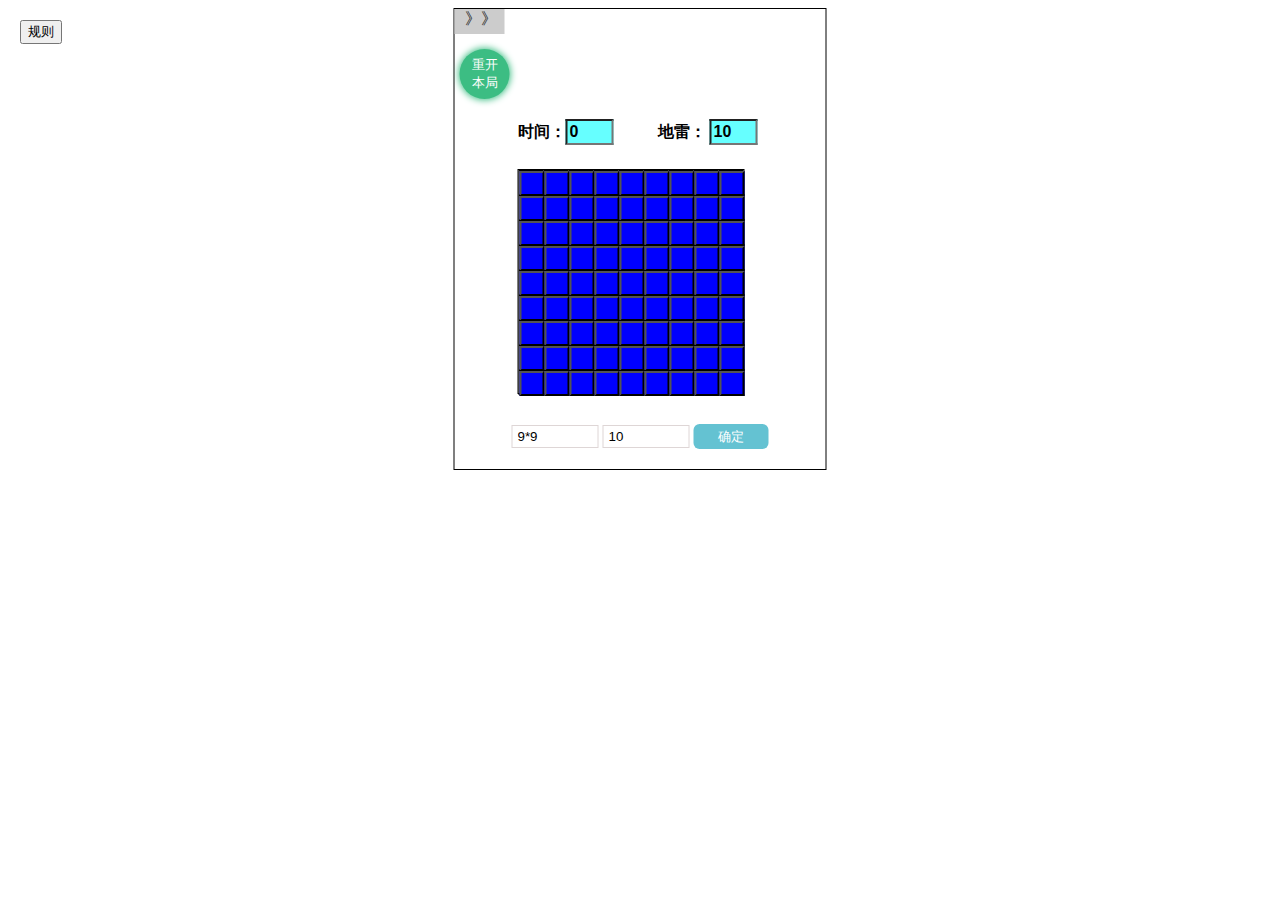
<file: index.html>
﻿
<!DOCTYPE html PUBLIC "-//W3C//DTD XHTML 1.0 Transitional//EN" "http://www.w3.org/TR/xhtml1/DTD/xhtml1-transitional.dtd">
<html xmlns="http://www.w3.org/1999/xhtml">
	<head>
		<meta http-equiv="Content-Type" content="text/html; charset=utf-8" />
		<title>仅仅只是扫雷</title>
		<link rel="stylesheet" type="text/css" href="index.css"></link>
	</head>
	<body>
		<div id="A">
			<div class="ld_box">
				<div title="向右拉开局" class="ld"> 》》</div>
			</div>
			<button id="come_back">重开本局</button>
			<div class="kk">
				<span class="chuda">时间：</span><input  readonly="true" class="chuda" value="0"/>
				<span class="chuda ds">地雷：</span>
				<input readonly="true" class="chuda"/>
			</div>
			<div class="di">
				<div class="cr_di"></div>
			</div>
			<div class="num_box">
				<input type="text" class="num_inp" value="9*9" placeholder="总数"/>
				<input type="text" class="lei_inp" value="10" placeholder="雷数"/>
				<button>确定</button>
			</div>
		</div>
		<button id="rule">规则</button>
		<div id="B">
			<div class="B1"></div>
			<div class="B2"></div>
			<div class="B3"></div>
		</div>
		<input type="button" value="榜单" id="dian"/>
		<script src="src/utils/animation.js"></script>
		<script src="src/utils/dom.js"></script>
		<script src="src/utils//cookie.js"></script>
		<script src="src/utils/isPC.js"></script>
		<script src="src/lib/variable.js"></script>
		<script src="src/lib/rankingList.js"></script>
		<script src="src/lib/isPC.js"></script>
		<script src="src/lib/difficulty.js"></script>
		<script src="src/lib/index.js"></script>
	</body>
</html>
</file>
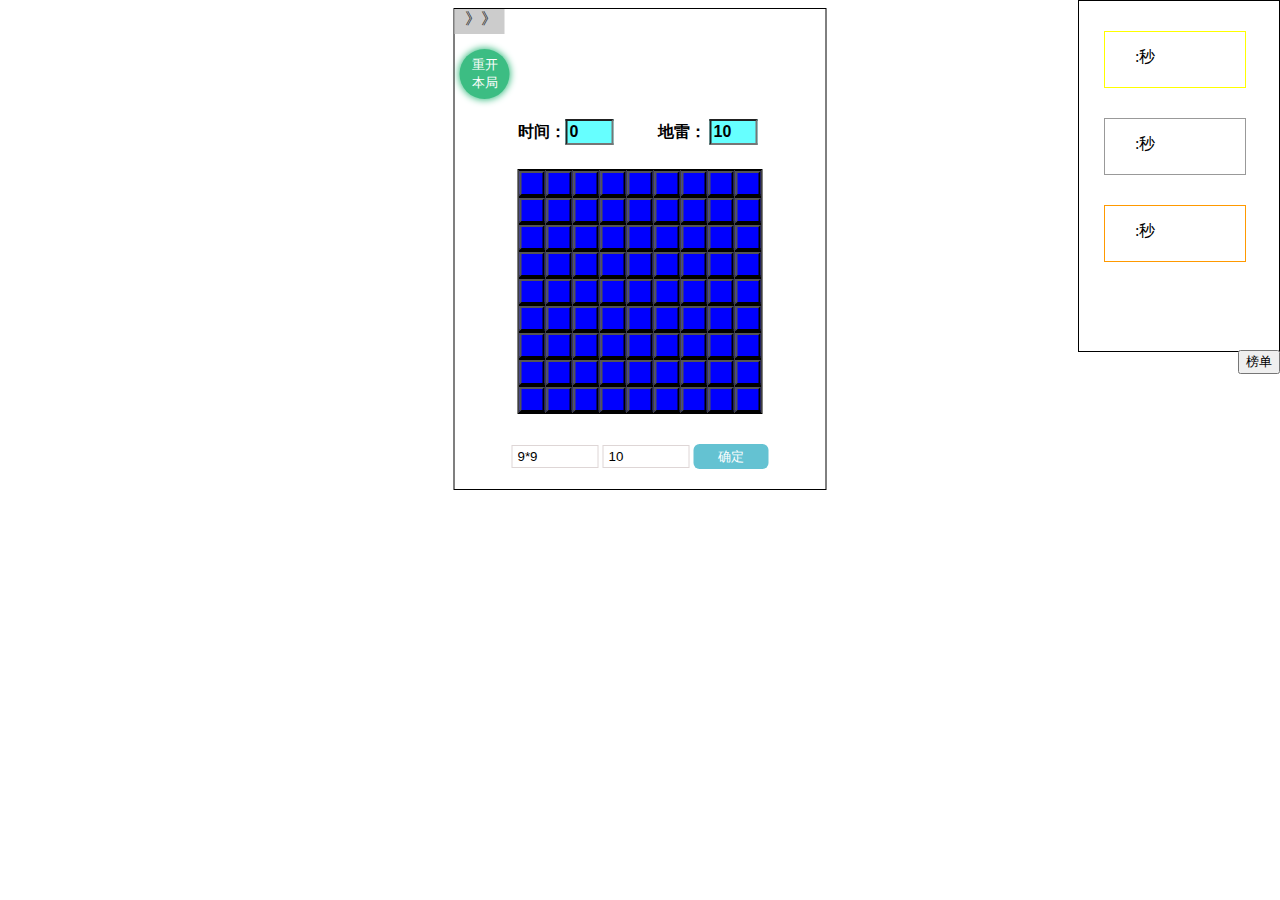
<file: mine_clearance.html>
﻿
<!DOCTYPE html PUBLIC "-//W3C//DTD XHTML 1.0 Transitional//EN" "http://www.w3.org/TR/xhtml1/DTD/xhtml1-transitional.dtd">
<html xmlns="http://www.w3.org/1999/xhtml">
<head>
<meta http-equiv="Content-Type" content="text/html; charset=utf-8" />
<title>仅仅只是扫雷</title>
<style>
.ds{
	margin-left:40px;
}
.chuda{
	font-size:16px;
	font-weight:bold;
}
.di button,.di div{
	margin:0;
	padding:0;
	width:25px;
	height:25px;
	float:left;
}
.kk input{
	width:40px;
	height:20px;
	background:#6FF;
	font-size:16px;
}
.di button{
	background:#00F;
}
.kk{
	margin:20px 63px 20px 63px;
	width:245px;
	height:30px;
	border:0px;
}
.hong{
	background:red !important;
}
.huang{
	background:#ffed00 !important;
}
#A,#B,.di div{
	border:#000 solid 1px;
}
#A{
	margin: 0 50%;
	position: relative;
	transform: translateX(-50%);
	display: inline-block;

}
.di{
	position: relative;
	margin: 0 63px 30px 63px;
	display: inline-block;
}
#come_back{
	border-radius: 50%;
	width: 50px;
	height: 50px;
	margin: 15px 0 0 5px;
	color: #fff;
	border: none;
	background: #3cbd83;
	box-shadow: 0 0 7px 1px #3cbd83;
	cursor: pointer;
    outline: none;
}
#A>button:hover{
	font-size:16px;
	color:#660;
}
.ld_box{
	height:25px;
	position:relative;
}
.ld{
	width:40px;
	height:100%;
	position:absolute;
	background:#CCC;
	padding-left:10px;
    cursor: grab;
}
#B{
	width:200px;
	height:350px;
	border:#000 solid 1px;
	position:absolute;
	right:0;
	top:0;
}
#B >div{
	width:110px;
	height:40px;
	left:25px;
	position:relative;
	padding:15px 0 0 30px;
}
.B1{
	border:#FF0 solid 1px;
	top:30px;
}
.B2{
	border:#999 solid 1px;
	top:60px;
}
.B3{
	border:#F90 solid 1px;
	top:90px;
}
#dian{
	position:absolute;
	top:350px;
	right:0;
}
.num_box{
	margin-bottom: 20px;
    text-align: center;
}
.num_box input{
	width: 75px;
	padding: 2px 5px;
	border: thin solid #ded6d6;
	height: 17px;
}
.num_box button{
	width: 75px;
	border-radius: 6px;
	border: none;
	color: #fff;
	background: #64c2d2;
	height: 25px;
	cursor: pointer;
}
</style>
<!-- <script src="../DWTYDKJ3.0.js"></script>
<script src="../cookie基本操作.js"></script> -->
<script>
function setStyle(oA,mX,json,fnH){//节点，速率，样式，后续方法
	clearInterval(oA.oD);
	oA.oD=setInterval(function(){
		var bT=true;//循环json的没个要调的值，然后结束定时器
		for(var sS in json){
		    if(sS!='opacity'){
		         m=parseInt(getStyle(oA,sS));//获得该属性的值
		    }else{
		         m=Math.round(parseFloat(getStyle(oA,sS))*100);//小数点失去精，要四舍五入,透明度*100方便计算
		    }
		    var mS=(json[sS]-m)/mX;
		    mS=mS>0?Math.ceil(mS):Math.floor(mS);
			
			if(sS=='opacity'){
				oA.style.filter='alpha(opacity:'+(m+mS)+')';
				oA.style.opacity=(m+mS)/100;
			}else{
			    oA.style[sS]=m+mS+'px';
		    }
			if(m!=json[sS]){
			    bT=false;
		    }
		}
		if(bT){
			clearInterval(oA.oD);
		    if(fnH){
			   fnH();
	        }
		}
	},30);
}

function setY(oA,mZ,mJ,mS){//节点，目标值，增值，时间
		clearInterval(oA.oD);
		if(!oA.style.borderRadius){
			oA.style.borderRadius='1px';
		}
		var mM=parseInt(oA.style.borderRadius);
		oA.oD=setInterval(function(){
			if(mM!=mZ){
				mM=parseInt(oA.style.borderRadius)+mJ;
			    oA.style.borderRadius=mM+'px';
			}else{
				clearInterval(oA.oD);
			}
		},mS);

}
function getStyle(oA,sS){//为什么了兼容
	if(oA.currentStyle){
		return oA.currentStyle[sS];
	}else{
		return getComputedStyle(oA)[sS];
	}
}
function getClass(obj,sClass){
	var aA=obj.getElementsByTagName('*');
	var aB=[];
	for(var i=0;i<aA.length;i++){
		if(aA[i].className==sClass){
			aB.push(aA[i]);
		}
	}
	return aB;
}
</script>
<script>
	function IsPC() {
	   var userAgentInfo = navigator.userAgent;
	   var Agents = ["Android", "iPhone",
	      "SymbianOS", "Windows Phone",
	      "iPad", "iPod"];
	   var flag = true;
	   for (var v = 0; v < Agents.length; v++) {
	      if (userAgentInfo.indexOf(Agents[v]) > 0) {
	         flag = false;
	         break;
	      }
	   }
	   return flag;
	}
</script>
<script>
	// JavaScript Document
function setCookie(key,value,m){//创建
	var oDate = new Date();
	oDate.setDate(oDate.getDate()+m);
	document.cookie = key + '=' + value + ";expires=" + oDate;
}
function getCookieK(key){//用key来查找，返回一个value
	var aCookie=document.cookie.split('; ');
	for(var i=0;i<aCookie.length;i++){
		var aA=aCookie[i].split('=');
		if(aA[0]==key){
			return aA[1];
		}
	}
	return '';
}
function getCookieV(value){//用value来查找，返回key数组
	var aV=[];
	var aCookie=document.cookie.split('; ');
	for(var i=0;i<aCookie.length;i++){
		var aA=aCookie[i].split('=');
		if(aA[1]==value){
			aV.push(aA[0]);
		}
	}
	return aV;
}
function removeCookieK(key){//删掉key相同的cookie
	setCookie(key,1,-1);
}
function removeCookieV(value){//删掉value相同的cookie
	var aV=getCookieV(value);
	for(var i=0;i<aV.length;i++){
		removeCookieK(aV[i]);
	}
}
</script>
<script>
window.onload=function(){
	//连续点击定时器会停
	var oDiv = document.getElementById('A');
	var oDivB = document.getElementById('B');
	var oInput = document.getElementById('dian');

	var oDivld = getClass(oDiv,'ld')[0];
	var oDivkk = getClass(oDiv,'kk')[0];
	var oDivdi  =  getClass(oDiv,'di')[0];//备雷地
	var oDiv1 = getClass(oDivB,'B1')[0];
	var oDiv2 = getClass(oDivB,'B2')[0];
	var oDiv3 = getClass(oDivB,'B3')[0];

	var OCr_di = getClass(oDivdi,'cr_di')[0];//布雷地
	var aInput = oDivkk.getElementsByTagName('input');
	oInput.dian = true;//让榜单有2重点击效果
	fnRankingList();
	var	come_back = {};//储存本局.用于重开本局
	var b_back = false;//判断是否需要重开
	var oD = null;//定时器
	var difficulty = {//雷局
		num:0,
		numX:0,
		numY:0,
		lei:0,
	}
	oDivdi.red = 0;
	if(IsPC()){
		oDivld.onmousedown = function(e){//用运动的鼠标位置减去按下的鼠标位置
			var v = e || event;
			var mL = e.clientX - oDivld.offsetLeft;
			document.onmousemove = function(e){
				var v=e || event;
				var mML = v.clientX - mL;
				if(mML>oDiv.offsetWidth-oDivld.offsetWidth){
					mML=oDiv.offsetWidth-mML.offsetWidth;
					oDivdi.state = true;
					fnJC(fnP);
				}
				if(mML<0){
				   mML=0;
				}
				oDivld.style.left=mML+'px';
			}
			document.onmouseup = function(){
				if(oDivld.offsetLeft!=0){
					setStyle(oDivld,10,{left:0});
				}
				document.onmousemove=null;
				document.onmouseup=null;
			}
			return false;
		}
	}else{
		oDivld.innerHTML = '新局';
		oDivld.onclick = function(){
			oDivdi.state = true;
			fnJC(fnP);
		}
	}
	document.querySelector('.num_box>button').onclick = function(){
		var num = document.querySelector('.num_inp').value;
		var lei = document.querySelector('.lei_inp').value;
		if(!/^[1-9][0-9]*\*[1-9][0-9]*$/.test(num)){
			alert('我求求你，请设置成数字*数字，不然运行不下去');
			return;
		}
		if(!lei>0){
			alert('没雷扫你个屁啊！');
			return;
		}
		num = num.split('*');
		if(num[0] <=1 || num[1]<=1){
			alert('请设置大于1的正整数');
			return;
		}
		difficulty.num = num[0]*num[1];
		difficulty.numX = parseInt(num[0]);
		difficulty.numY = parseInt(num[1]);
		difficulty.lei = parseInt(lei);
	}
	document.querySelector('.num_box>button').click();
	fnJC(fnP);
	aInput[1].value = difficulty.lei - oDivdi.red;
	document.getElementById('come_back').onclick = function(){
		if(b_back){
			fnJC();
			oDivdi.replaceChild(come_back,OCr_di);
			OCr_di = come_back;
			fnM();
		}
	}
	//榜首
	oInput.onclick=function(){
		if(oInput.dian){
		    setStyle(oInput,10,{right:-oInput.offsetWidth},function(){
			    setStyle(oDivB,10,{right:-oDivB.offsetWidth},function(){
				    setStyle(oInput,10,{right:0});
					oInput.dian=false;
			    });
		    });
		}else{
			setStyle(oInput,10,{right:-oInput.offsetWidth},function(){
				setStyle(oDivB,10,{right:0},function(){
					setStyle(oInput,10,{right:0});
					oInput.dian=true;
				});
			})
		}
	}
	function fnRankingList(){
	 	var o1 = getCookieK('o1');
		var o2 = getCookieK('o2');
		var o3 = getCookieK('o3');
	 	var B1 = getCookieK('B1');
	 	var B2 = getCookieK('B2');
	 	var B3 = getCookieK('B3');
	 	B1 = isNaN(B1)?'':B1;
	 	B2 = isNaN(B2)?'':B2;
	 	B3 = isNaN(B3)?'':B3;
	 	oDiv1.innerHTML = o1+':'+B1+'秒';
	 	oDiv2.innerHTML = o2+':'+B2+'秒';
	 	oDiv3.innerHTML = o3+':'+B3+'秒';
	}
	fnRankingList();
	function fnJC(fn){//集成的
	    clearInterval(oD);
		while(OCr_di.children.length){
			OCr_di.removeChild(OCr_di.children[0]);
		}
		aInput[0].value=0;
		oDivdi.red=0;
		aInput[1].value= difficulty.lei - oDivdi.red;
		if(fn)fn();
		oDivdi.onclick = function(e){
			var oButton = e.target;
			if(oButton.nodeName == 'BUTTON'){
				if(fn){
					come_back = false;
					fnL(oButton);//设置雷数
				}
				fnRemove(oButton);//排雷
				fnKS();//计时
				fnEvent();//事件
			}
		}
		oDivdi.oncontextmenu = function(){
			return false;
		}
		
	}
	function fnKS(){//计时
	    clearInterval(oD);
	    if(aInput[0].value == 0)++aInput[0].value;
		oD = setInterval(function(){
			++aInput[0].value;
		},1000);
	}
	function fnEvent(){
		oDivdi.onclick = function(e){
			var oButton = e.target
			if(oButton.nodeName == 'BUTTON' && oButton.className.indexOf('hong') == -1){
				fnRemove(oButton);
			}
		}
		oDivdi.oncontextmenu = function(e){
			if(e.target.nodeName == 'BUTTON'){
				fnYJ.call(e.target);
			}
			return false;
		}
	}
	
	function fnYJ(){//右键操作
		var cN = this.className;
		switch(cN){
			case '':
			if(oDivdi.red < difficulty.lei){
				this.className = 'hong';
				oDivdi.red++;//设置上限++
			}else{
				this.className = 'huang';
			}
			break;
			case 'hong':
			this.className = 'huang';
			oDivdi.red--;//设置上限--;
			break;
			case 'huang':
			this.className = '';
		}
		aInput[1].value = difficulty.lei - oDivdi.red;
	}
	
	function fnP(){//局初始化
		b_back = false;
	    for(var i=0;i<difficulty.num;i++){
		    var oD=document.createElement('div');
		    OCr_di.appendChild(oD);
		    var oI=document.createElement('button');
		    oI.zi = 0;//清除后显示的
		    oI.z = i;//下标
		    // oI.innerText = i;
		    oD.appendChild(oI);
	    }
	    OCr_di.style.height = OCr_di.children[0].offsetHeight * difficulty.numY + 'px'
	    OCr_di.style.width = OCr_di.children[0].offsetWidth * difficulty.numX + 'px';
	}
	//设置雷数
	//oButton是当前第一次触发的按钮，所以不能为雷
	function fnL(oButton){
		b_back = true;
		var aL = [],
			mL,oB;
		while(aL.length < difficulty.lei){
			mL = parseInt(Math.random() * difficulty.num);//下标
			oB = OCr_di.children[mL].firstElementChild;//按钮
			if(aL.every(val=>val!=mL) && oB != oButton){
				oB.zi = '雷';
				aL.push(mL);
			}
		}
		fnM();
	}
	//初始化按钮块属性
	function fnM(){//
		fnc_M();
		var stateDom = OCr_di.children;//雷地
		for(var z = 0,len = stateDom.length;z<len;z++){
			var north = z - difficulty.numX;//北
			var south = z + difficulty.numX;//南
			var oButton = stateDom[z].firstElementChild;//清雷按钮
			if(oButton.zi != '雷'){
			    if(z % difficulty.numX == 0){//判断是否是每行的第一个//左边
				    if(z == 0){//上
						 oButton.aA = [
							 stateDom[south].firstElementChild,//南
							 stateDom[z + 1].firstElementChild,//东
							 stateDom[south + 1].firstElementChild,//东南
						 ];
				    }else if(z == difficulty.num-difficulty.numX){//下
						oButton.aA=[
							 stateDom[north].firstElementChild,//北
							 stateDom[z + 1].firstElementChild,//东
							 stateDom[north + 1].firstElementChild,//东北
						];
				    }else{
						oButton.aA = [
							 stateDom[north].firstElementChild,//北
							 stateDom[south].firstElementChild,//南
							 stateDom[z + 1].firstElementChild,//东
							 stateDom[north + 1].firstElementChild,//东北
							 stateDom[south + 1].firstElementChild,//东南
						];
				    }
			    }else if((z + 1) % difficulty.numX == 0){//右边
					if((z+1)==difficulty.numX){//上
						oButton.aA = [
							 stateDom[south].firstElementChild,//南
							 stateDom[z - 1].firstElementChild,//西
							 stateDom[south - 1].firstElementChild,//西南
						];
					}else if(z+1==difficulty.num){//下
						oButton.aA = [
							 stateDom[north].firstElementChild,//北
							 stateDom[z - 1].firstElementChild,//西
							 stateDom[north - 1].firstElementChild,//西北
						];
					}else{
						oButton.aA = [
							 stateDom[north].firstElementChild,//北
							 stateDom[south].firstElementChild,//南
							 stateDom[z - 1].firstElementChild,//西
							 stateDom[north - 1].firstElementChild,//西北
							 stateDom[south - 1].firstElementChild,//西南
						];
					}
				}else if(z < difficulty.numX){//不是雷，并且余数大于0小于difficulty.numX-1，并且必须第一行//上边
				    oButton.aA = [
							 stateDom[south].firstElementChild,//南
							 stateDom[z - 1].firstElementChild,//西
							 stateDom[z + 1].firstElementChild,//东
							 stateDom[south - 1].firstElementChild,//西南
							 stateDom[south + 1].firstElementChild,//东南
				    ];
			    }else if(z > difficulty.num - difficulty.numX){//下边
				    oButton.aA = [
							 stateDom[north].firstElementChild,//北
							 stateDom[z - 1].firstElementChild,//西
							 stateDom[z + 1].firstElementChild,//东
							 stateDom[north - 1].firstElementChild,//西北
							 stateDom[north + 1].firstElementChild,//东北
				    ];
				}else{
					oButton.aA = [
							 stateDom[north].firstElementChild,//北
							 stateDom[south].firstElementChild,//南
							 stateDom[z - 1].firstElementChild,//西
							 stateDom[z + 1].firstElementChild,//东
							 stateDom[north + 1].firstElementChild,//东北
							 stateDom[south + 1].firstElementChild,//东南
							 stateDom[north - 1].firstElementChild,//西北
							 stateDom[south - 1].firstElementChild,//西南
					];
				}
				fnText(oButton);
			}
		}			
	}
	//重开保存
	function fnc_M(){//
		come_back = OCr_di.cloneNode(true);
		Array.from(OCr_di.children).forEach((val,i) => {
			var oButton = come_back.children[i].firstElementChild;
			var vB = val.firstElementChild;
			oButton.z = vB.z;
			oButton.zi = vB.zi;
		})
	}
	//设置显示周围有多少个雷，
	function fnText(oButton){
		oButton.aA.forEach(val => {
			if(val.zi == '雷')oButton.zi++;
		});
	}
	function fnFX(oButton){//OCr_di子数组，下标，上下，方向组，是否触发递归扫
		oButton.aA.forEach(val => {
			//该按钮是否删除 并且 没有被设置成疑雷
			if(!val.b && val.className.indexOf('hong') == -1)fnRemove(val);
		})
	}
	function fnRemove(oButton){//点击删除(OCr_di的子数组,位置,边长,方向)
		var mZ = oButton.z;
		var parent = oButton.parentNode;
		parent.removeChild(oButton);
		oButton.b = true;//下次清雷不会被触发
		var aButton = OCr_di.getElementsByTagName('button');
		if(oButton.zi != '雷' && aButton.length == difficulty.lei){
			if(Array.from(aButton).every(val=>val.zi == '雷')){//胜利条件：按键个数等于雷个数
			     clearInterval(oD);
			     fnEnd();
				 if(parseInt(aInput[0].value) > parseInt(getCookieK('B3'))){
				     alert(aInput[0].value + '秒完成,犀利');
				 }else{
					 var sBan = '探花';
					 var mMiao = parseInt(aInput[0].value);
					 var mB2 = parseInt(getCookieK('B2'));
					 var mB1 = parseInt(getCookieK('B1'));
					 if(mMiao < mB2 || !mB2){
						 setCookie('B3',mB2,1000);
						 if(mMiao < mB1 || !mB1){
							 setCookie('B2',mB1,1000);
						     setCookie('B1',mMiao,1000);
							 sBan = '状元'
						 }else{
							 setCookie('B2',mMiao,1000);
							 sBan = '榜眼';
						 }
					 }else{
						 setCookie('B3',mMiao,1000);
					 }
					 var sName = prompt('恭喜你以' + mMiao + '秒成为' + sBan + ',愿你名留青史.请填下你的姓名或者别号','路人');

					 switch (sBan)
					 {
						 case '探花':
						 setCookie('o3',sName,1000);
						 break;
						 case '榜眼':
						 setCookie('o3',getCookieK('o2'),1000);
						 setCookie('o2',sName,1000);
						 break;
						 case '状元':
						 setCookie('o3',getCookieK('o2'),1000);
						 setCookie('o2',getCookieK('o1'),1000);
						 setCookie('o1',sName,1000);
						 console.log(sName);
						 break;	 
					 }
					 fnRankingList();
				 }
			}
		}
		if(oButton.zi){//触雷或者周围有雷
		    parent.innerHTML = oButton.zi;
			if(oButton.zi == '雷'){
			    fnEnd();
					if(confirm('触雷失败是否重新开局')){
						oDivdi.state  =  true;
						fnJC(fnP);
						oDivdi.abc = false;
					}else{
						clearInterval(oD);
					}
			}
		}else{//周围都没有雷会自动递归清楚周围
			fnFX(oButton);
		}
	}
	function fnEnd(){
		oDivdi.onclick = null;
		oDivdi.oncontextmenu = function(){
			return false;
		}
	}
}
</script>
</head>
	<body>
		<div id="A">
			<div class="ld_box">
				<div title="向右拉开局" class="ld"> 》》</div>
			</div>
			<button id="come_back">重开本局</button>
			<div class="kk">
				<span class="chuda">时间：</span><input  readonly="true" class="chuda" value="0"/>
				<span class="chuda ds">地雷：</span>
				<input readonly="true" class="chuda"/>
			</div>
			<div class="di">
				<div class="cr_di"></div>
			</div>
			<div class="num_box">
				<input type="text" class="num_inp" value="9*9" placeholder="总数"/>
				<input type="text" class="lei_inp" value="10" placeholder="雷数"/>
				<button>确定</button>
			</div>
		</div>
		<div id="B">
			<div class="B1"></div>
			<div class="B2"></div>
			<div class="B3"></div>
		</div>
		<input type="button" value="榜单" id="dian"/>
	</body>
</html>
</file>
<file: index.css>
.ds{
	margin-left:40px;
}
.chuda{
	font-size:16px;
	font-weight:bold;
}
.di button,.di div{
	margin:0;
	padding:0;
	width:25px;
	height:25px;
	box-sizing: border-box;
	float:left;
}
.kk input{
	width:40px;
	height:20px;
	background:#6FF;
	font-size:16px;
}
.di button{
	background:#00F;
}
.kk{
	margin:20px 63px 20px 63px;
	width:245px;
	height:30px;
	border:0px;
}
.hong{
	background:red !important;
	background-size: 100% 100% !important;
}
.huang{
	background:#ffed00 !important;
	background-size: 100% 100% !important;
}
#A,#B,.di div{
	border:#000 solid 1px;
}
#A{
	margin: 0 50%;
	position: relative;
	transform: translateX(-50%);
	display: inline-block;

}
.di{
	position: relative;
	margin: 0 63px 30px 63px;
	display: inline-block;
}
#come_back{
	border-radius: 50%;
	width: 50px;
	height: 50px;
	margin: 15px 0 0 5px;
	color: #fff;
	border: none;
	background: #3cbd83;
	box-shadow: 0 0 7px 1px #3cbd83;
	cursor: pointer;
    outline: none;
}
#A>button:hover{
	font-size:16px;
	color:#660;
}
.ld_box{
	height:25px;
	position:relative;
}
.ld{
	width:40px;
	height:100%;
	position:absolute;
	background:#CCC;
	padding-left:10px;
    cursor: grab;
}
#B{
	width:200px;
	height:350px;
	border:#000 solid 1px;
	position:absolute;
	right:0;
	top:0;
	display: none;
}
#B >div{
	width:110px;
	height:40px;
	left:25px;
	position:relative;
	padding:15px 0 0 30px;
}
.B1{
	border:#FF0 solid 1px;
	top:30px;
}
.B2{
	border:#999 solid 1px;
	top:60px;
}
.B3{
	border:#F90 solid 1px;
	top:90px;
}
#dian{
	position:absolute;
	top:350px;
	right:0;
	display: none;
}
.num_box{
	margin-bottom: 20px;
    text-align: center;
}
.num_box input{
	width: 75px;
	padding: 2px 5px;
	border: thin solid #ded6d6;
	height: 17px;
}
.num_box button{
	width: 75px;
	border-radius: 6px;
	border: none;
	color: #fff;
	background: #64c2d2;
	height: 25px;
	cursor: pointer;
}
#rule {
	position: absolute;
	top: 20px;
	left: 20px;
}
</file>
